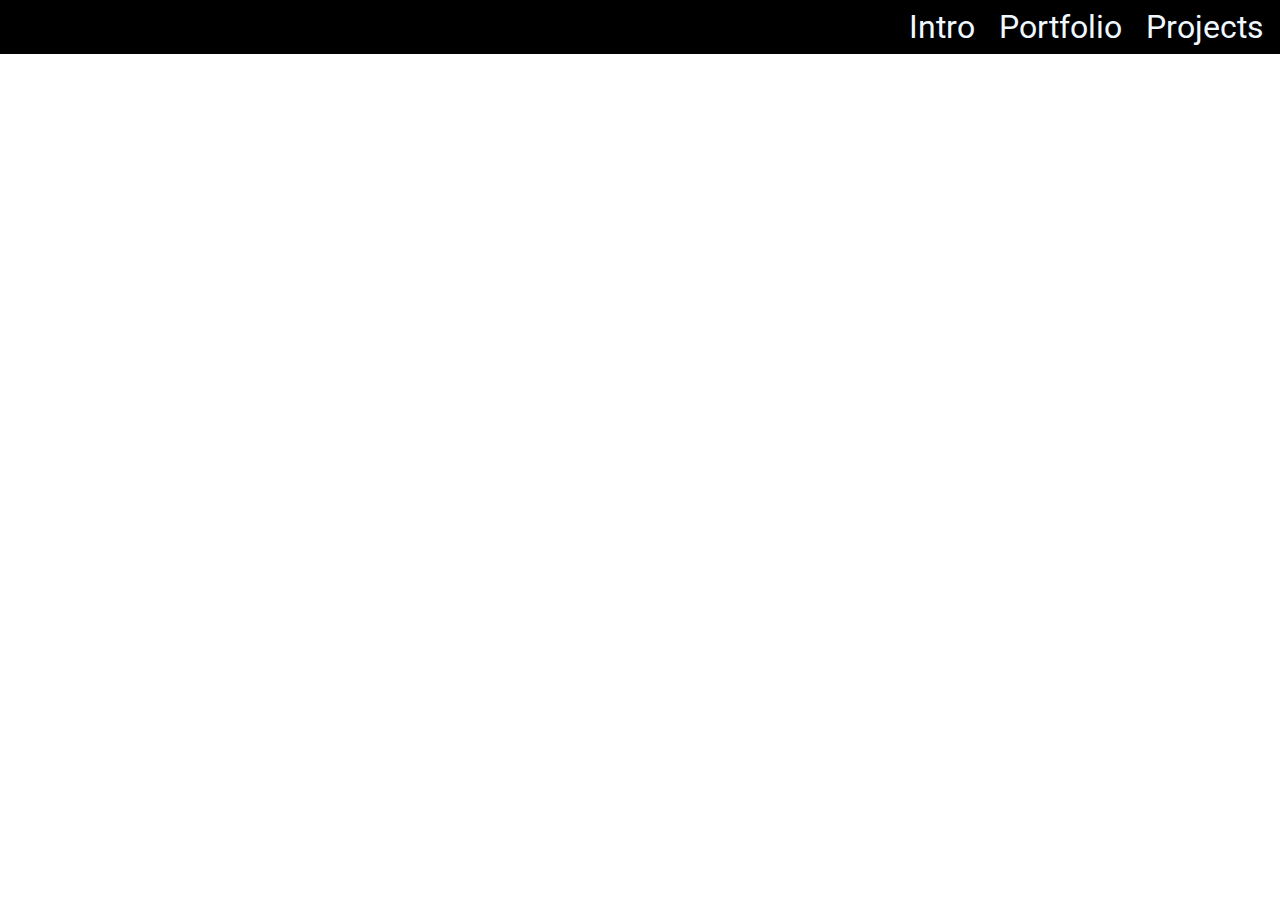
<file: Display-CSS-HTML/index5.html>
<!DOCTYPE html>
<html lang="en">
<head>
    <meta charset="UTF-8">
    <meta name="viewport" content="width=device-width, initial-scale=1.0">
    <title>Display</title>
    <link rel="stylesheet" href="style5.css">
</head>
<body>
    <main>
     <!--    <p>This is a paragraph</p>
        <p>This is <span class="opposite">another</span> paragraph</p> -->
        <nav>
            <ul>
                <li><a href="#">Intro</a></li>
                <li><a href="#">Portfolio</a></li>
                <li><a href="#">Projects</a></li>
            </ul>
        </nav>
    </main>
    
</body>
</html>
</file>
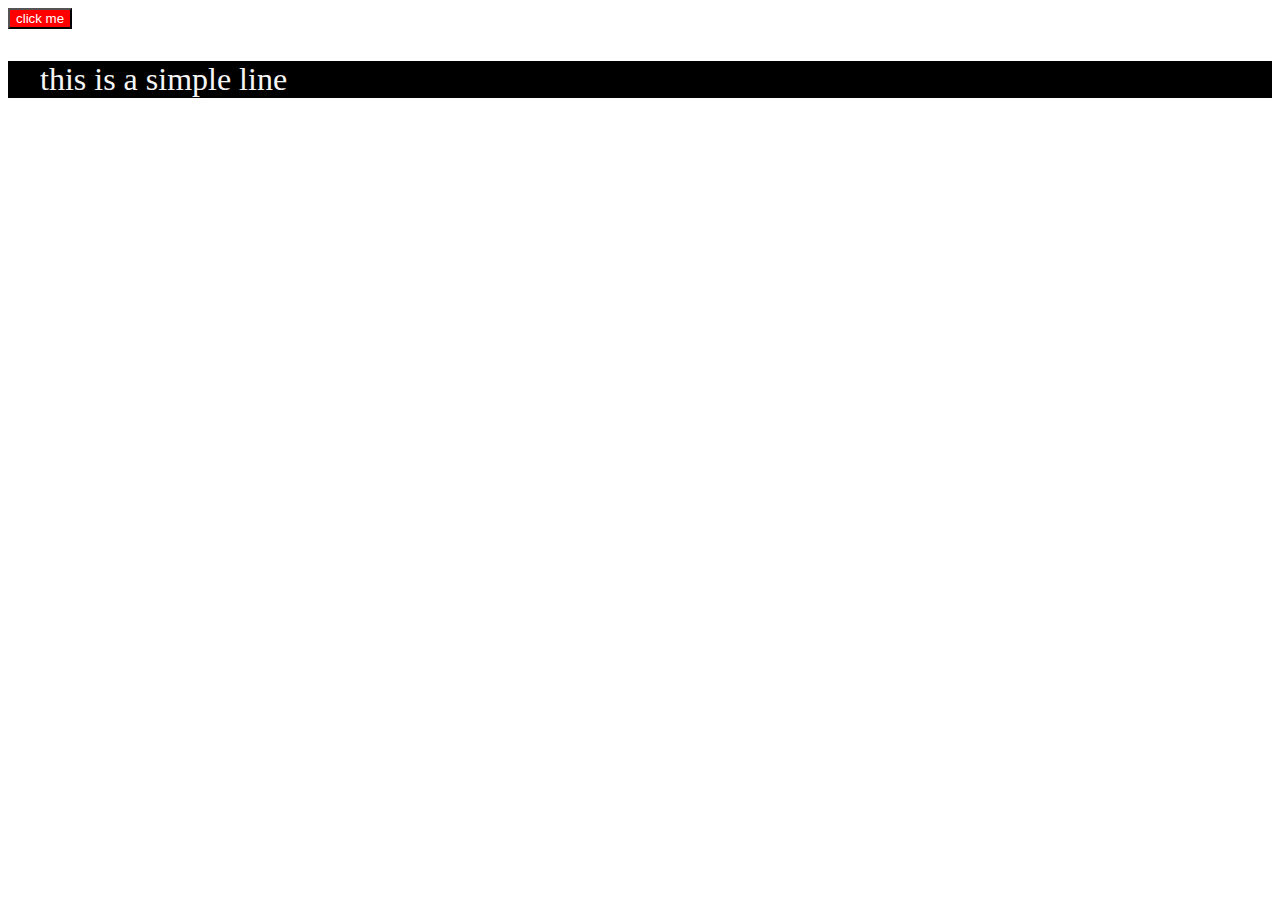
<file: DOM/seventeen-one-twentyfour.html>
<!DOCTYPE html>
<html lang="en">
<head>
    <meta charset="UTF-8">
    <meta name="viewport" content="width=device-width, initial-scale=1.0">
    <title>DOM</title>
    <link rel="stylesheet" href="seventeen-one-twentyfour.css">
</head>
<body>
<!--     <header>
        <h1 class="head">
            Learning About DOM 
        </h1>
    </header>
    <main>
        <p>This is Uzaifa Again Learning About DOM .</p>
        <ul>
            <li>HTML</li>
            <li>CSS</li>
            <li>JAVASCRIPT</li>
        </ul>
    </main> -->
    <!-- <h1>Hello Javascript</h1> -->
<!--     <div class="box">first div</div>
    <div class="box">second div</div>
    <div class="box">third div</div> -->
<!--     <div id = "box">this is a div</div>
 -->    
    <p class="para">this is a simple line</p>
    <script src="seventeen-one-twentyfour.js"></script>
</body>
</html>
</file>
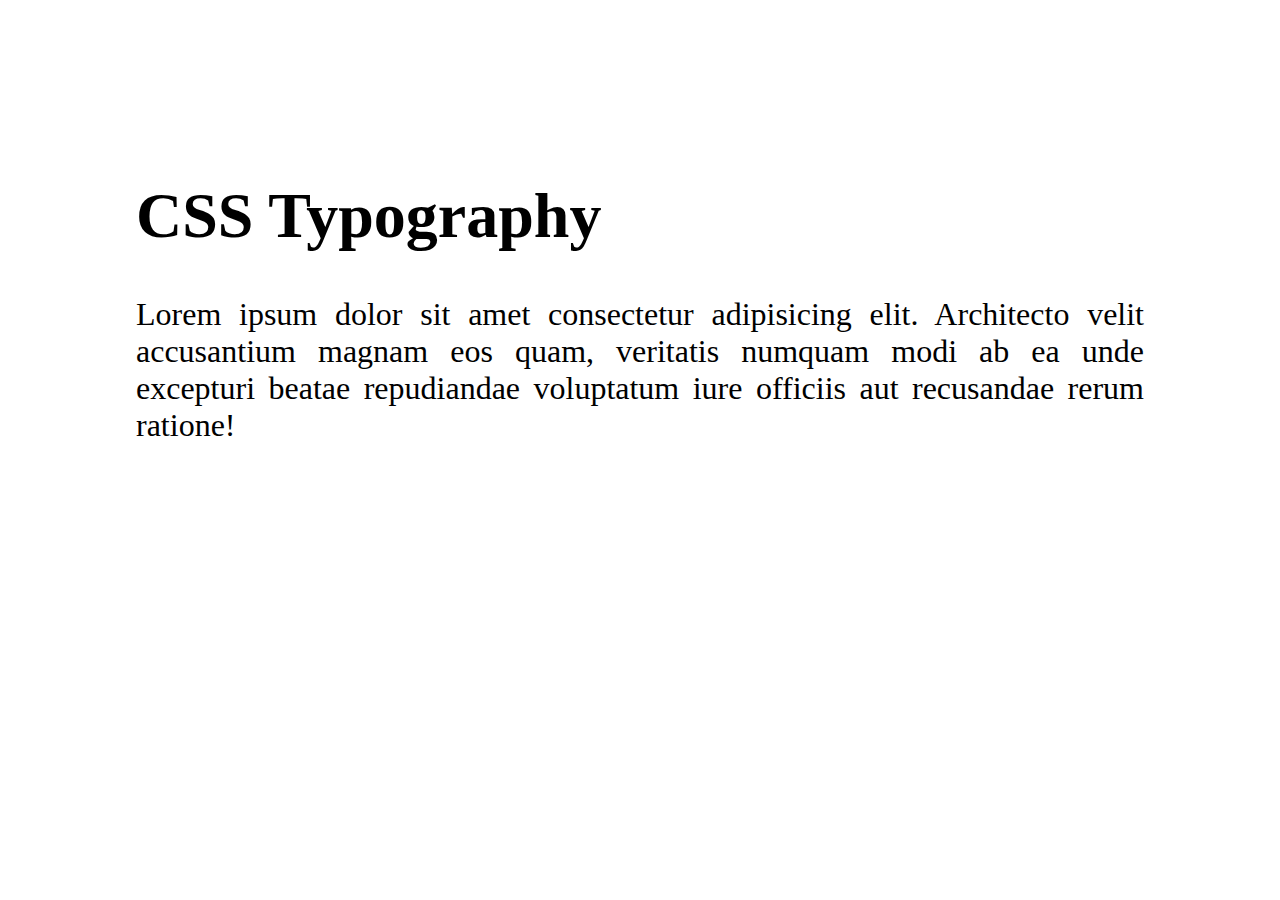
<file: CSS/CSS/index2.html>
<!DOCTYPE html>
<html lang="en">
    <head>
        <meta charset="UTF-8">
        <meta content="author" name="Muhammad Uzaifa Siddiqui">
        <title>Learning About Typography</title>
        <link rel="stylesheet" href="style2.css">

    </head>
        <header>
            <h1>CSS Typography</h1>
        </header>
        <main>
            <p>Lorem ipsum dolor sit amet consectetur adipisicing elit. Architecto velit accusantium magnam eos quam, veritatis numquam modi ab ea unde excepturi beatae repudiandae voluptatum iure officiis aut recusandae rerum ratione!
        <!--     <form>
                <label for="name">Name :</label>
                <input id="name" type="text" placeholder="Your Name">
                <button>Submit</button>
            </form> -->
        </main>
    <body>
        
    </body>

</html>
</file>
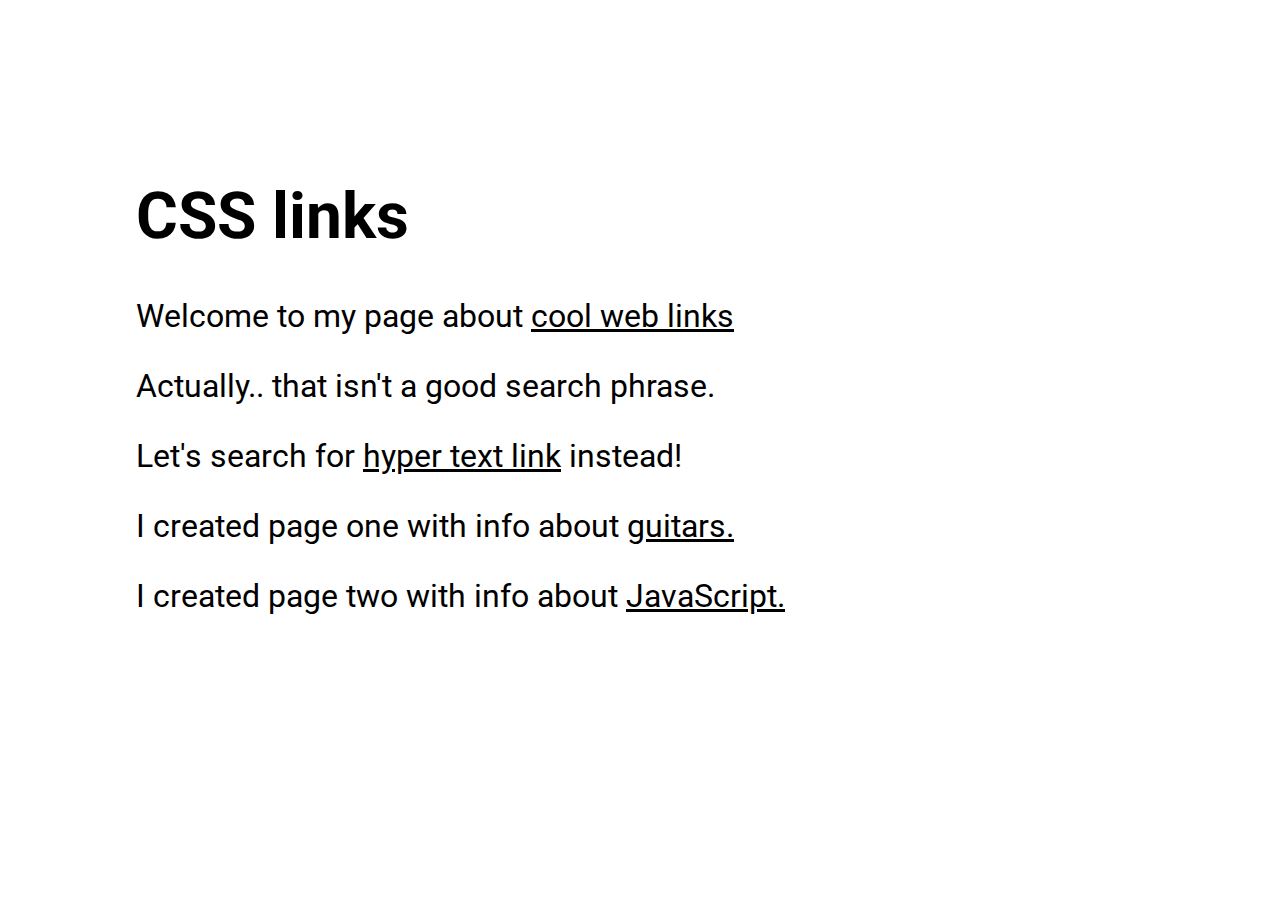
<file: CSS/CSS/index3.html>
<!DOCTYPE html>
<html lang="en">
<head>
    <meta charset="UTF-8">
    <meta name="viewport" content="width=device-width, initial-scale=1.0">
    <title>CSS Links</title>
    <link rel="stylesheet" href="style3.css">
</head>
<body>
    <header>
        <h1>CSS links</h1>
    </header>
    <main> 
        <p>Welcome to my page about <a href="https://www.youtube.com/watch?v=VlPiVmYuoqw&t=18711s" >cool web links</a></p>

        <p>Actually.. that isn't a good search phrase.</p>

        <p>Let's search for <a href="index.html" >hyper text link</a> instead!</p>

        <p>I created page one with info about <a href="index2.html" >guitars.</a></p>
        
        <p>I created page two with info about <a href="https://developer.mozilla.org/en-US/docs/Web/JavaScript/Guide/Grammar_and_types#variable_scope" > JavaScript.</a></p>
    </main>
    
</body>
</html>
</file>
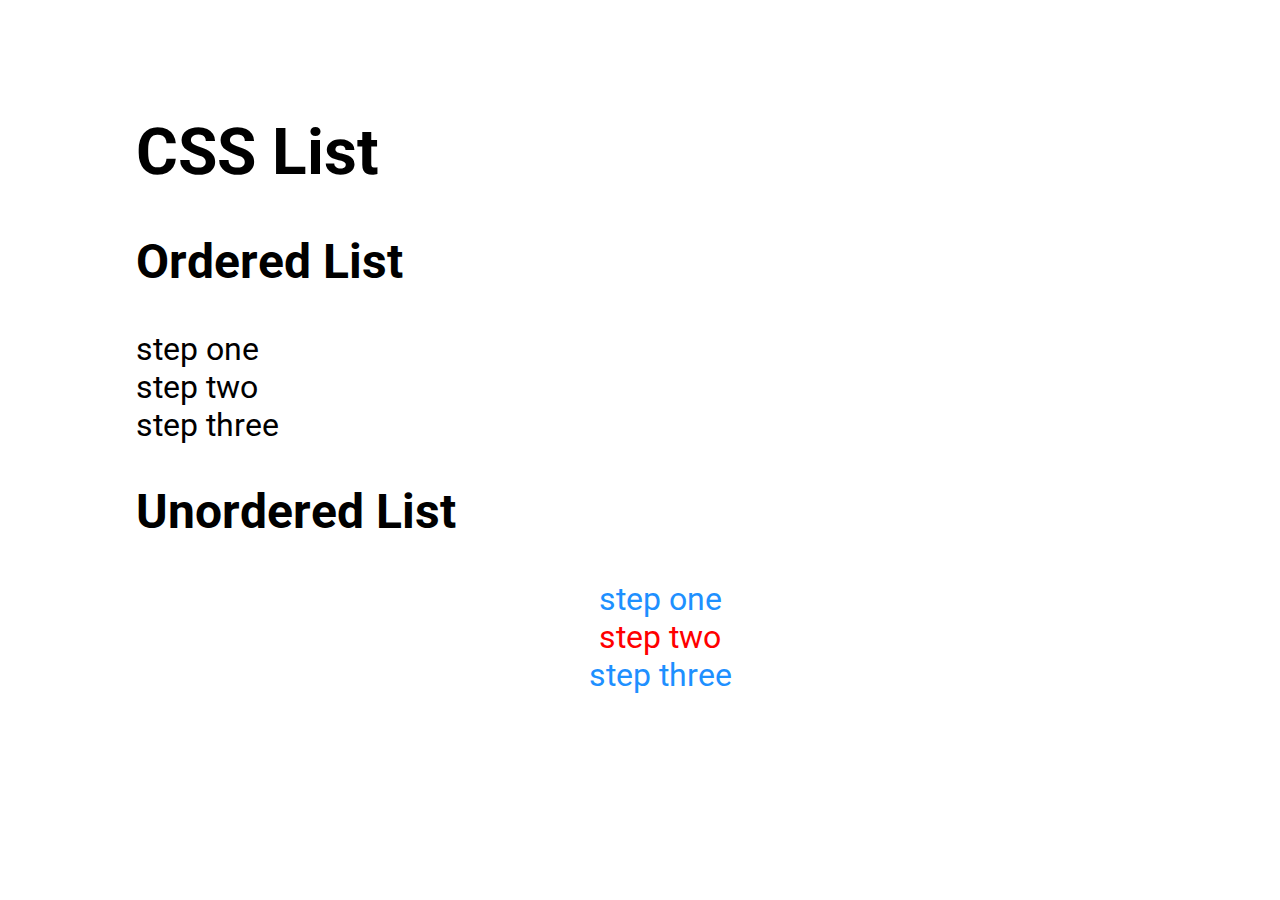
<file: CSS/CSS/index4.html>
<!DOCTYPE html>
<html lang="en">
<head>
    <meta charset="UTF-8">
    <meta name="viewport" content="width=device-width, initial-scale=1.0">
    <title>CSS List</title>
    <link rel="stylesheet" href="style4.css">
</head>
<body>
    <header>
        <h1>CSS List</h1>
    </header>
    <main>
        <article>
            <h2>Ordered List</h2>
            <ol start="5" reversed>
                <li>step one</li>
                <li>step two</li>
                <li>step three</li>
            </ol>
        </article>
        <article>
            <h2>Unordered List</h2>
            <ul>
                <li>step one</li>
                <li>step two</li>
                <li>step three</li>
            </ul>
        </article>
    </main>
</body>
</html>
</file>
<file: Display-CSS-HTML/style5.css>
@import url('https://fonts.googleapis.com/css2?family=Roboto:ital@1&display=swap');
*{
    padding: 0;
    margin: 0;
    box-sizing: border-box;
}



body{
    font-size: 2rem;
    font-family: "Roboto", sans-serif;
}

/* p{
    background-color: lightgray;
}
.opposite{
    display: inline-block;
    background-color: black;
    color: aliceblue;
    margin-top: 100px;
    padding: 2rem;
    height: 5rem
} */

ul{
    list-style-type:none;
    padding: 0.5rem;
    margin: 0;
    text-align: right;
    background-color: black;
}
li{
    display: inline-block;
    margin-inline: 0.5rem;
}
li a{
    text-decoration: none;
    color: aliceblue;
}
li a:hover , li a:focus{
    text-decoration: underline;
}
</file>
<file: DOM/seventeen-one-twentyfour.css>
/* #box{
    height: 100px;
    width:100px;
    border:2px solid black;
    background-color: aquamarine;
    margin: 2rem;
    text-align:center;
     
}
*/
.para{
    padding-left: 2rem;
    font-size: 2rem;
    background-color: black;
    color: whitesmoke;
}
.paragraph{
    display: inline;
    background-color: cornflowerblue;
    color: aliceblue;
}
</file>
<file: CSS/CSS/style2.css>
body{
    padding: 10%;
    font-size: 2rem;
}
p{
    text-align: justify;
}
</file>
<file: CSS/CSS/style3.css>
@import url('https://fonts.googleapis.com/css2?family=Roboto:ital@1&display=swap');
body{
    padding: 10%;
    font-size: 2rem;
    font-family: 'Roboto' , sans-serif;
}
/* This defines the default setting for links.
a{
    text-decoration: underline;
    cursor: pointer;
    color: blue;
}*/
a{
    color: black;
}
a:visited {
    color: purple;
}
a:hover , a:focus{
    color: dodgerblue;
    /* we can also add opacity ; element to increase transparency while keeping the color of links same and can still notice the difference while hovering over it. and in colors hsl can take fourth value to define opacity. */
}
a:active {
    color: red;
}
</file>
<file: CSS/CSS/style4.css>
@import url('https://fonts.googleapis.com/css2?family=Roboto:ital@1&display=swap');

body{
    padding: 5% 10%;
    font-size: 2rem;
    font-family: 'Roboto', sans-serif;
}
ol{
   /*   list-style-type:upper-latin;
    color: brown;
    text-align: center;
    list-style-position:inside;
    line-height:1.6;
    list-style-image:url("/checkmark.png");*/
    list-style-type: none;
    padding: 0;
}
ul{
    list-style-type:square;
    text-align:center;
    list-style-position: inside;
    color: dodgerblue;
    /*list-style-image:url("/CSS/checkmark.png");
    list-style: square url("/CSS/checkmark.png") inside;*/
}
/* Sudo class */

ul li:nth-child(2){
    color: red;
}

/* Sudo element */

::marker{
    color: red;
    font-family: fantasy;
    font-size: 1em;
    content:"";
}
</file>
